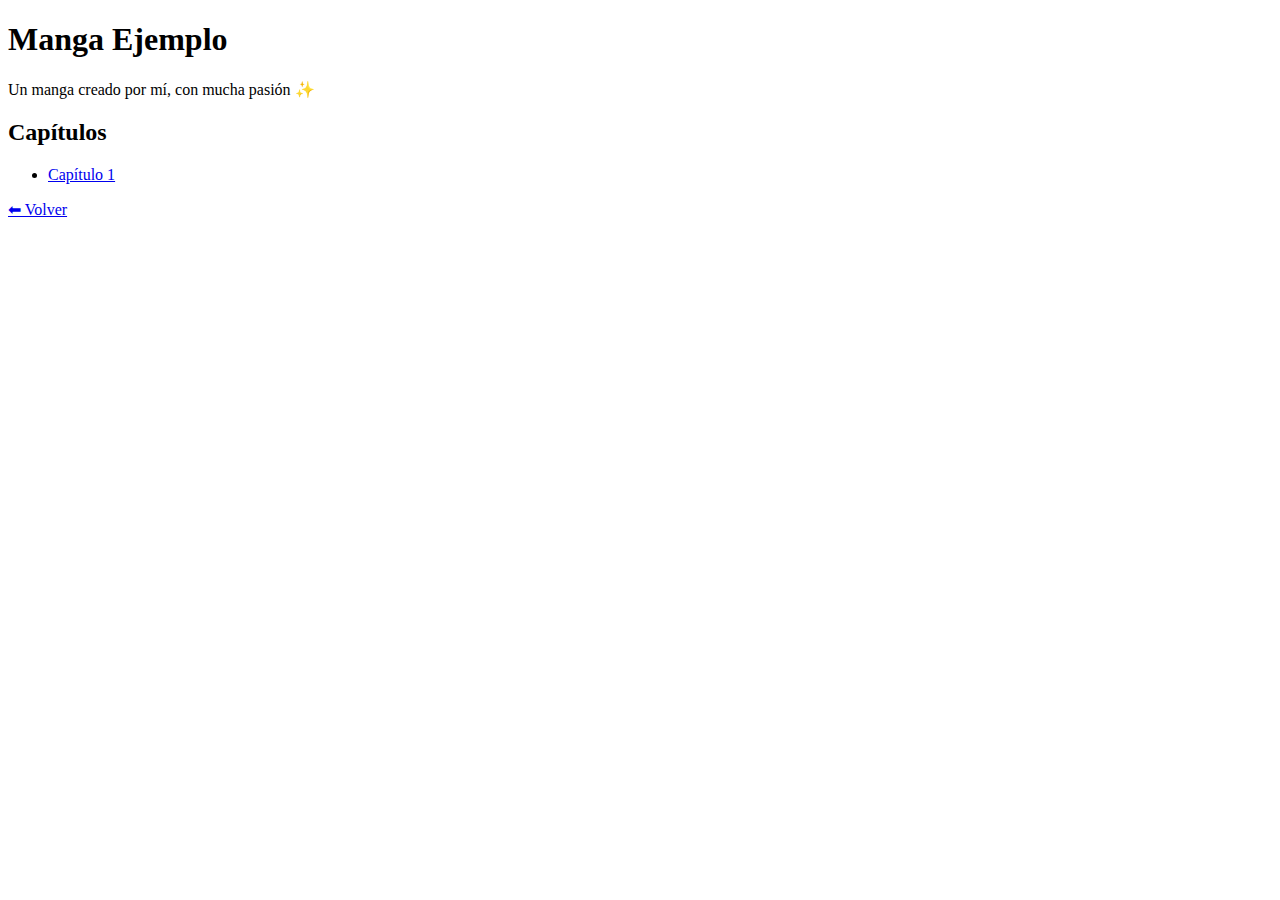
<file: manga1.html>
<!DOCTYPE html>
<html lang="es">
<head>
  <meta charset="UTF-8">
  <title>Manga Ejemplo</title>
</head>
<body>
  <h1>Manga Ejemplo</h1>
  <p>Un manga creado por mí, con mucha pasión ✨</p>

  <h2>Capítulos</h2>
  <ul>
    <li><a href="capitulo1.html">Capítulo 1</a></li>
    <!-- Más capítulos aquí -->
  </ul>

  <a href="index.html">⬅ Volver</a>
</body>
</html>
</file>
